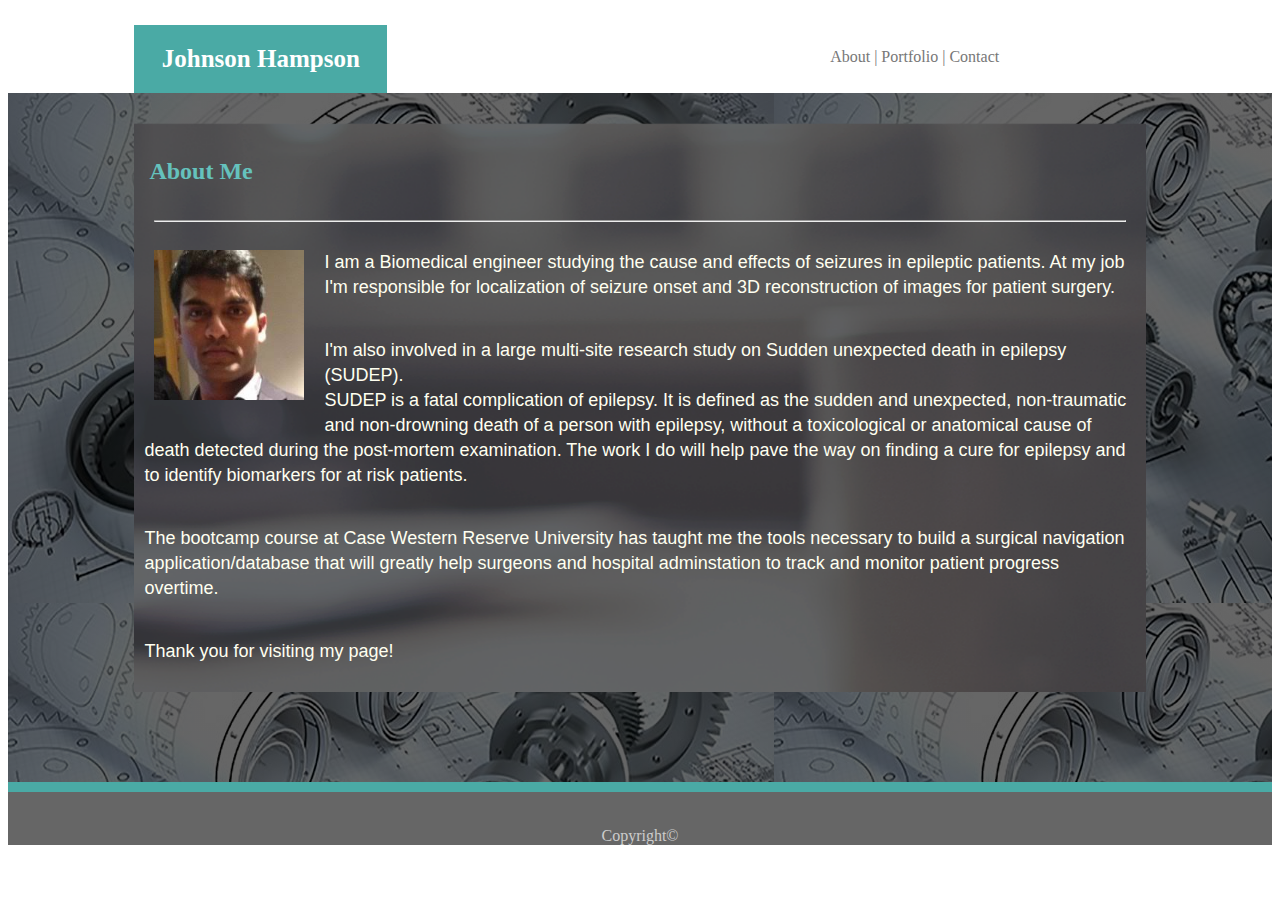
<file: index.html>
<!DOCTYPE html>
<html>

<head>
	<title>My Portfolio</title>
	<link rel="stylesheet" href="https://stackpath.bootstrapcdn.com/bootstrap/4.1.1/css/bootstrap.min.css" integrity="sha384-WskhaSGFgHYWDcbwN70/dfYBj47jz9qbsMId/iRN3ewGhXQFZCSftd1LZCfmhktB"
	 crossorigin="anonymous">
	<link rel="stylesheet" type="text/css" href="assets/css/style.css">
	<meta name="viewport" content="width=device-width,initial-scale=1">

</head>

<body>
	<h1>Johnson Hampson </h1>

	<div class="tab">
		<a href="index.html" style="text-decoration:none">About |</a>
		<a href="portfolio.html" style="text-decoration:none">Portfolio |</a>
		<a href="contact.html" style="text-decoration:none">Contact</a>
	</div>

	<section id="box">

		<div class="container">

			<h2>
				<b>About Me</b>
			</h2>
			<hr>
			<img id="pic" src="assets/images/pic11.jpg">

			<p> I am a Biomedical engineer studying the cause and effects of seizures in epileptic patients. At my job I'm responsible
				for localization of seizure onset and 3D reconstruction of images for patient surgery.</p>
			<p>I'm also involved in a large multi-site research study on Sudden unexpected death in epilepsy (SUDEP).
				<br> SUDEP is a fatal complication of epilepsy. It is defined as the sudden and unexpected, non-traumatic and non-drowning
				death of a person with epilepsy, without a toxicological or anatomical cause of death detected during the post-mortem
				examination. The work I do will help pave the way on finding a cure for epilepsy and to identify biomarkers for at risk
				patients.</p>
			<p>The bootcamp course at Case Western Reserve University has taught me the tools necessary to build a surgical navigation
				application/database that will greatly help surgeons and hospital adminstation to track and monitor patient progress
				overtime.</p>
			<p>Thank you for visiting my page!</p>
		</div>
	</section>

	<footer>
		Copyright&copy
	</footer>
</body>

</html>
</file>
<file: assets/css/style.css>
h1 {
  float: left;
  color:white;
  background-color: #4aaaa5;
  font-size: 25px;
  text-align: center;
  width:20%;
  padding: 20px;
  margin-left: 10%;
  margin-bottom: 0;
  /*position:fixed;*/
}

.tab {
  margin-top: 20px;
  padding: 20px;
  width:50%;
  float: left;
  text-align: right;
  overflow: auto;
  /*background-color: green;*/
}

a {
  color:#777777;
}
a:active {
  color: #65c2bd;
}
a:hover{
  font-size: 20px;
}

.container {
  margin-left: 10%;
  margin-right: 10%;
  margin-top: 30px;
  margin-bottom: 90px;
  position: relative;
  /*background:#ffffff;
  color: #777777;*/
  background:url("contact_wallpaper.png");
  color:ivory;
  overflow: auto;
}

#box {
  width: 100%;
  background:url("box_wallpaper.jpg");
  background-image: linear-gradient(to bottom, rgba(0,0,0,0.6) 0%,rgba(0,0,0,0.6) 100%), url("box_wallpaper.jpg");
  overflow: auto;
  clear: both;  
}

#pic {
  float: left;
  margin: 20px;
  height:150px;
  width: 150px;
}

#logo {
  
  float: right;
  height:80px;
  width:130px;
}

p {
  font-family: Arial, Helvetica, sans-serif;
  font-size: 18px;
  line-height: 25px;
  padding: 10px;
  /*color: #777777;*/
  color:ivory;
}

h2 {
  color: #65c2bd;
  padding:15px;
  font-family: 'Times New Roman', Times, serif;
}

#portf{
  background:url("port_wallpaper.jpg");
  background-image: linear-gradient(to bottom, rgba(0,0,0,0.6) 0%,rgba(0,0,0,0.6) 100%), url("port_wallpaper.jpg");
  height: auto;
  padding-top: 15px;
  padding-bottom: 25px;
}

span{
  color: white;
  text-align: center;
}
span:hover{
  font-size: 20px;
}
*{
  box-sizing:border-box;
}
.row, .row > .column {
  padding:8px;
}
.column{
  float:left;
  width:30%;
  text-align: center;
}
.row:after{
  content:"";
  display:table;
  clear:both;
}
.content{
  padding:10px;
  text-align: center;
}

#contactB {
  background:url("contact_wallpaper.png");
  color:ivory;
}

/*#footline {
  height: 8px;
  position: relative;
  background-color: #4aaaa5;
}*/

footer {
  position: relative;
  border-top: 10px #4aaaa5 solid;
  bottom: 0;
  width: 100%;
  background:#666666;
  color: #cccccc;
  padding-top: 35px;
  text-align: center;
}

#form1 {
  padding:30px;
  font-family: 'Gill Sans', 'Gill Sans MT', Calibri, 'Trebuchet MS', sans-serif;
  font-size: 18px;
}

input[type=submit] {
  background-color:#4aaaa5;
  color: white;
  font-size: 20px;
  padding: 10px;
  cursor: pointer;
  margin-top: 10px;
}

#text {
  height: 30px;
}

#message {
  height: 200px;
}

td {
  margin: 20px;
  background-color: steelblue; 
}

figure{
  float: left;
  margin: 5%;
}

.port {
  /*float: left;*/
  margin: 20px;
  height:250px;
  width:250px;
}
.link{
  color:ivory;
  margin:10px;
}
.link:hover{
  font-size: 20px;
}

hr {
  margin-left: 20px;
  margin-right: 20px;
  color:ivory;
  background-color: ivory;
}

@media screen and (max-width:980px) {
  .container{
    width:700px;
  }
  h1{
    width: 30%;
  }
  .tab {
    width:40%;
  }
  #pic {
    height: 200px;
    width: 200px;
  }
  .column{
    width:50%;
  }
}

@media screen and (max-width:768px) {
  .container {
    margin-left: 5px;
    margin-right: 5px;
    width:700px;
  }
  h1{
    width: 40%;
    margin-left: 5px;
  }
  .tab {
    width:40%;
  }
  
  #pic {
    height: 300px;
    width: 300px;
  }
}

@media screen and (max-width:640px) {
  .container {
    margin-left: 5px;
    margin-right: 5px;
    width:500px;
  }
  #pic {
    height: 350px;
    width: 350px;
    float: none;
    padding-left: 50px;
  }
  h1{
    width: 550px;
    margin-left: 5px;
  }
  .column{
    width:100%;
  }
  .tab {
    width: 550px;;
    clear: both;
    text-align: center;
    font-size: 18px;
    overflow: auto;
    /*background-color: green;*/
  }
}
</file>
